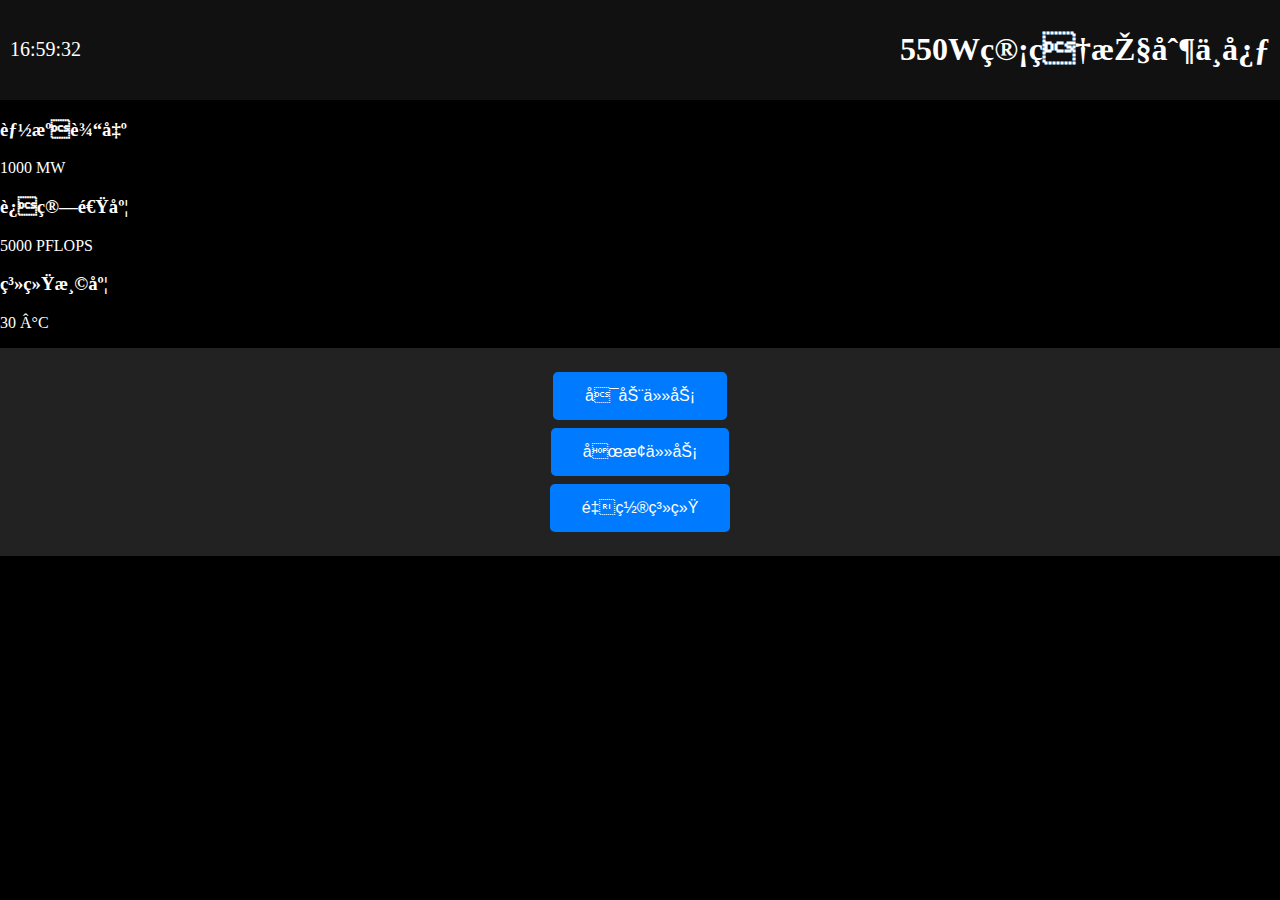
<file: html/index.html>
<!DOCTYPE html>
<html lang="zh - CN">

<head>
    <meta charset="UTF - 8">
    <meta name="viewport" content="width=device-width, initial-scale=1.0">
    <title>550W管理控制页面</title>
    <style>
        body {
            font-family: 'Roboto', sans - serif;
            background-color: #000;
            color: #fff;
            margin: 0;
            display: flex;
            flex-direction: column;
        }

        #header {
            background-color: #111;
            padding: 10px;
            display: flex;
            justify-content: space-between;
            align-items: center;
        }

        #time {
            font-size: 20px;
        }

        #controls {
            background-color: #222;
            padding: 20px;
            display: flex;
            flex-direction: column;
            align-items: center;
        }

        button {
            background-color: #007BFF;
            color: white;
            border: none;
            padding: 15px 32px;
            text-align: center;
            text-decoration: none;
            display: inline-block;
            font-size: 16px;
            margin: 4px 2px;
            cursor: pointer;
            border-radius: 5px;
        }

        button:hover {
            background-color: #0056b3;
        }

        #data - section {
            background-color: #333;
            padding: 20px;
            display: flex;
            justify-content: space-around;
        }

      .data - block {
            text-align: center;
        }
    </style>
</head>

<body>
    <div id="header">
        <div id="time"></div>
        <h1>550W管理控制中心</h1>
    </div>
    <div id="data - section">
        <div class="data - block">
            <h3>能源输出</h3>
            <p id="energy - output">1000 MW</p>
        </div>
        <div class="data - block">
            <h3>运算速度</h3>
            <p id="computing - speed">5000 PFLOPS</p>
        </div>
        <div class="data - block">
            <h3>系统温度</h3>
            <p id="system - temperature">30 °C</p>
        </div>
    </div>
    <div id="controls">
        <button onclick="startMission()">启动任务</button>
        <button onclick="stopMission()">停止任务</button>
        <button onclick="resetSystem()">重置系统</button>
    </div>

    <script>
        function updateTime() {
            const now = new Date();
            const hours = now.getHours().toString().padStart(2, '0');
            const minutes = now.getMinutes().toString().padStart(2, '0');
            const seconds = now.getSeconds().toString().padStart(2, '0');
            document.getElementById('time').textContent = `${hours}:${minutes}:${seconds}`;
        }

        setInterval(updateTime, 1000);
        updateTime();

        function startMission() {
            alert('任务已启动');
        }

        function stopMission() {
            alert('任务已停止');
        }

        function resetSystem() {
            alert('系统正在重置...');
        }

        function updateData() {
            const energyOutput = document.getElementById('energy - output');
            const computingSpeed = document.getElementById('computing - speed');
            const systemTemperature = document.getElementById('system - temperature');

            // 随机生成能源输出数据（假设范围在500 - 1500 MW）
            const newEnergyOutput = Math.floor(Math.random() * 1001 + 500) + " MW";
            energyOutput.textContent = newEnergyOutput;

            // 随机生成运算速度数据（假设范围在3000 - 7000 PFLOPS）
            const newComputingSpeed = Math.floor(Math.random() * 4001 + 3000) + " PFLOPS";
            computingSpeed.textContent = newComputingSpeed;

            // 随机生成系统温度数据（假设范围在20 - 40 °C）
            const newSystemTemperature = Math.floor(Math.random() * 21 + 20) + " °C";
            systemTemperature.textContent = newSystemTemperature;
        }

        setInterval(updateData, 3000);
    </script>
</body>

</html>
</file>
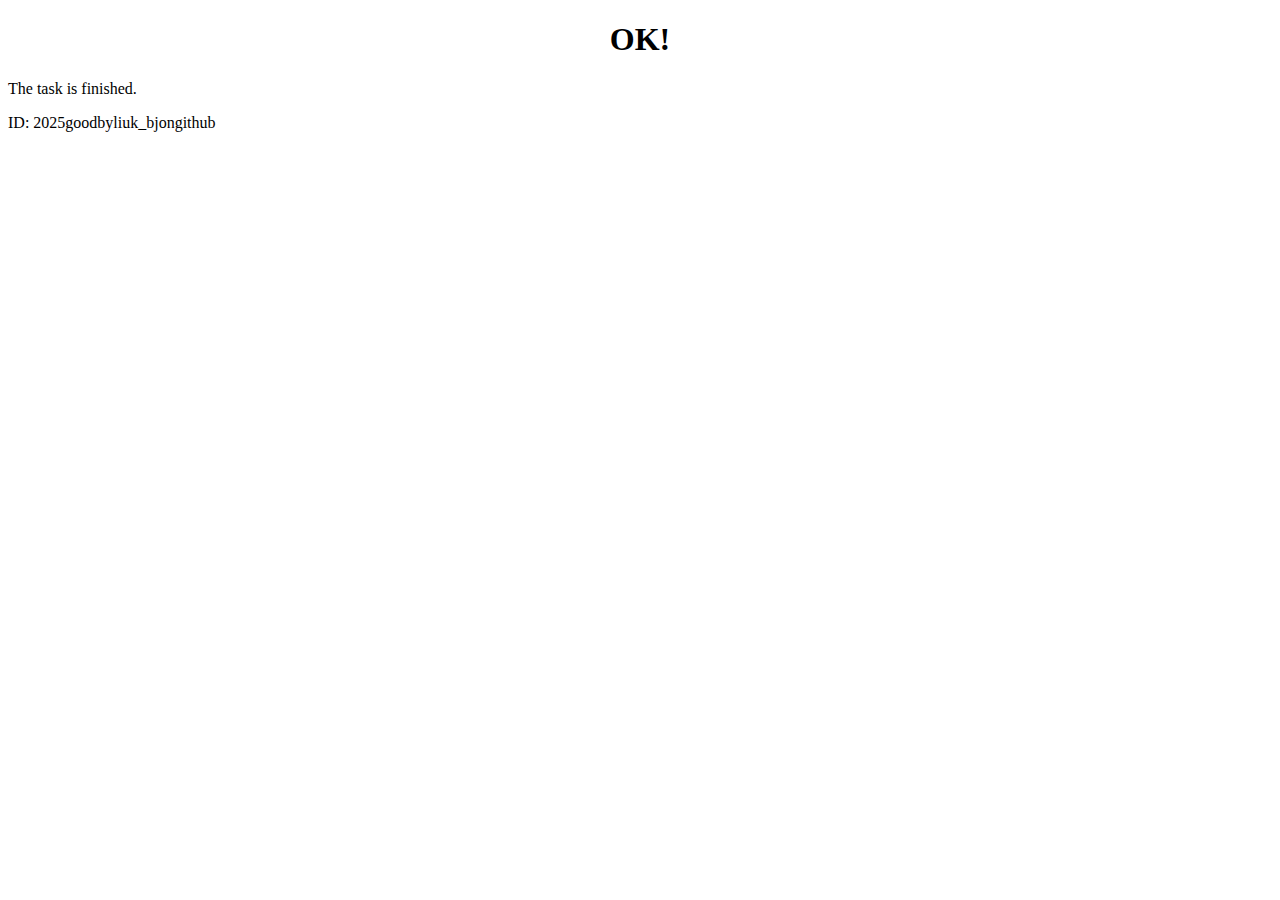
<file: html/task_finish.html>
<!DOCTYPE html>
<html>
<head>
    <meta charset="UTF-8" />
    <title>Finish!</title>
</head>
<body>
    <h1 align="center">OK!</h1>
    <p>The task is finished.</p>
    <p>ID: 2025goodbyliuk_bjongithub</p>
</body>
</html>
</file>
